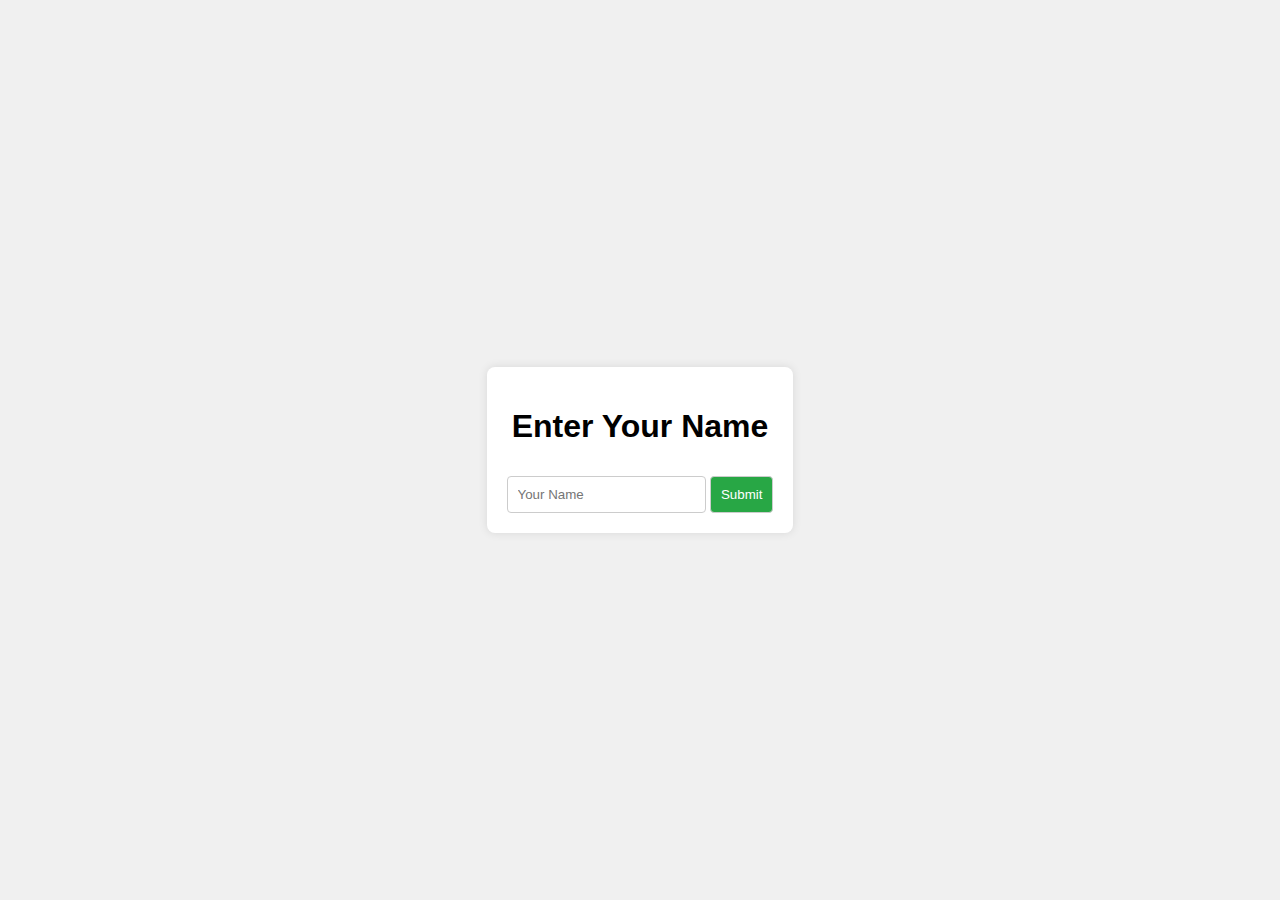
<file: public/index.html>
<!DOCTYPE html>
<html lang="en">
<head>
    <meta charset="UTF-8">
    <meta name="viewport" content="width=device-width, initial-scale=1.0">
    <title>Name Display</title>
    <link rel="stylesheet" href="styles.css">
</head>
<body>
    <div class="container">
        <h1>Enter Your Name</h1>
        <form id="nameForm">
            <input type="text" id="nameInput" placeholder="Your Name" required>
            <button type="submit">Submit</button>
        </form>
        <div id="nameDisplay"></div>
    </div>
    <script>
        document.getElementById('nameForm').addEventListener('submit', async (e) => {
            e.preventDefault();
            const name = document.getElementById('nameInput').value;

            const response = await fetch('/api/submit', {
                method: 'POST',
                headers: {
                    'Content-Type': 'application/json',
                },
                body: JSON.stringify({ name }),
            });

            const result = await response.json();
            if (result.success) {
                document.getElementById('nameDisplay').innerText = `Hello, ${result.name}!`;
            } else {
                alert(result.message);
            }
        });
    </script>
</body>
</html>
</file>
<file: public/styles.css>
body {
    font-family: Arial, sans-serif;
    display: flex;
    justify-content: center;
    align-items: center;
    height: 100vh;
    margin: 0;
    background-color: #f0f0f0;
}
.container {
    text-align: center;
    background-color: #fff;
    padding: 20px;
    border-radius: 8px;
    box-shadow: 0 0 10px rgba(0, 0, 0, 0.1);
}
input, button {
    padding: 10px;
    margin-top: 10px;
    border: 1px solid #ccc;
    border-radius: 4px;
}
button {
    background-color: #28a745;
    color: white;
    cursor: pointer;
}
button:hover {
    background-color: #218838;
}
</file>
